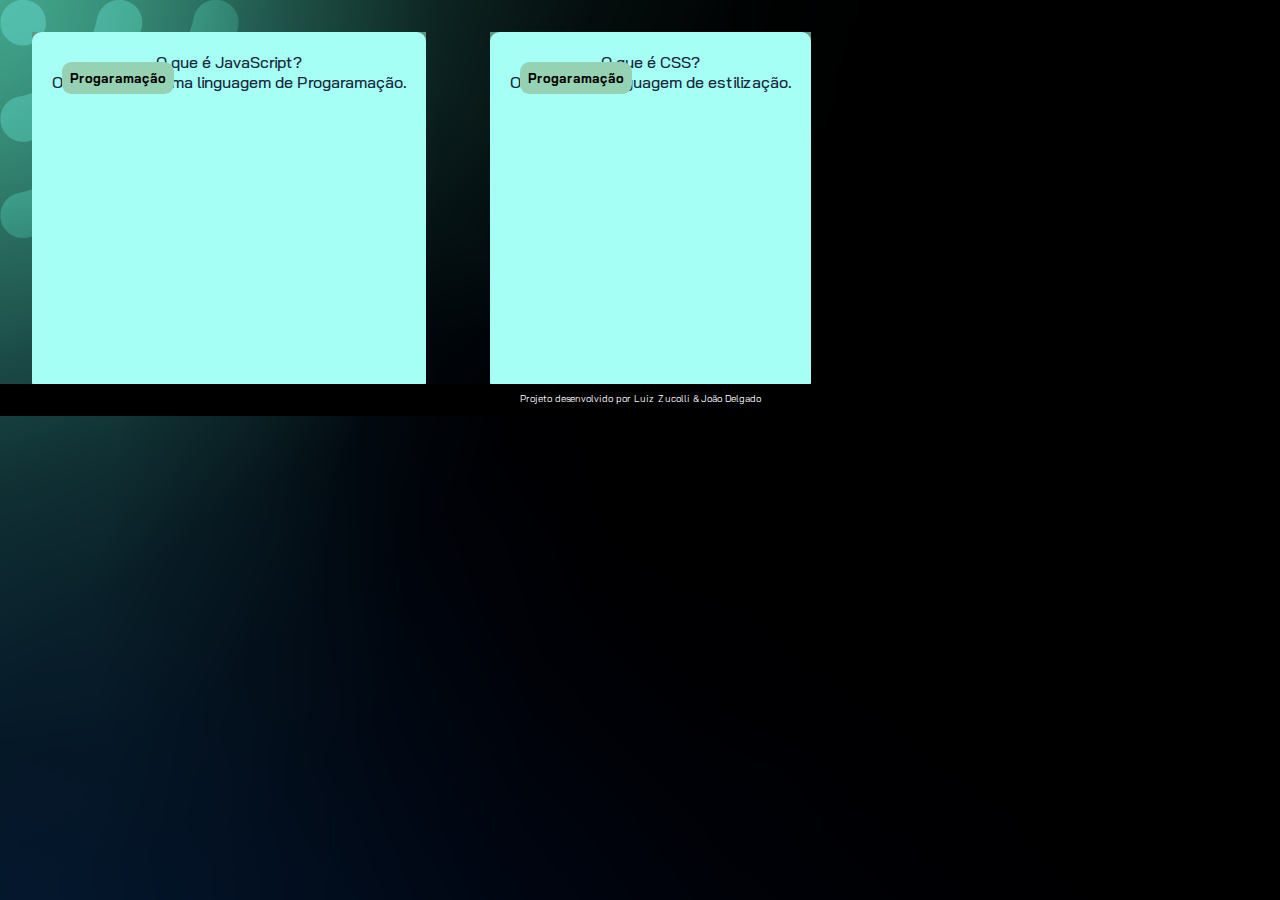
<file: index.html>
<!DOCTYPE html>
<html lang="pt-BR">
<head>
    <meta charset="UTF-8">
    <meta name="viewport" content="width=device-width, initial-scale=1.0">
    <title>Página de Estudos</title>
    <link rel="stylesheet" href="assets/style.css">
</head>
<body>
    <main>
        <section id="container">
            <article class="cartao"> 
                <div class="cartao-conteudo">
                    <h3>Progaramação</h3>
                    <div class="cartao-conteudo-pergunta">
                        O que é JavaScript?
                        <div class="card-conteudo-resposta">
                            O JavaScript é uma linguagem de Progaramação.
                        </div>
                    </div>
                </div> 
            </article>
            <article class="cartao"> 
                <div class="cartao-conteudo">
                    <h3>Progaramação</h3>
                    <div class="cartao-conteudo-pergunta">
                        O que é CSS?
                        <div class="card-conteudo-resposta">
                            O CSS é uma linguagem de estilização.
                        </div>
                    </div>
                </div> 
            </article>
        </section>
    </main>
    <footer>
        <p>
            Projeto desenvolvido por Luiz Zucolli & João Delgado
        </p>
    </footer>
    
</body>
</html>
</file>
<file: assets/style.css>
@import url('https://fonts.googleapis.com/css2?family=Bai+Jamjuree:ital,wght@0,200;0,300;0,400;0,500;0,600;0,700;1,200;1,300;1,400;1,500;1,600;1,700&display=swap');





*{
    margin: 0;
    padding: 0;

}

:root{
        --cor-do-texto:#18273a;
        --cor-cartao-frente: #144480;
        --cor-cartao-verso: #00F4BF;
}

    body{
    background: url(img/bg-desktop.webp);
    font-family: 'Bai Jamjuree', sans-serif;
}
footer{
    background-color: rgb(0, 0, 0);
    color: white;
    position: fixed;
    width: 100%;
    height: 2rem;
}

footer p{
    text-align: center;
    font-size: 0.6rem;
    margin: 0.5rem;
}
#container{
    display: flex;    

}

.cartao{
    margin: 2rem;
    height: 20rem;
    background-color: #629584;
}
.cartao-conteudo{
text-align: center;
height: 100%;
background-color: #a5fff5;
border-radius: 0.6rem;
padding: 20px;
}

.cartao-conteudo h3{
    text-align: left;
    background-color: #95D2B3;
    padding: 0.5rem;
    margin: 0.6rem;
    border-radius: 0.6rem;
    font-size: 1vw;
    position: absolute;

}

.cartao-conteudo-pergunta{
color: var(--cor-do-texto);
font-weight: 500;
}
</file>
